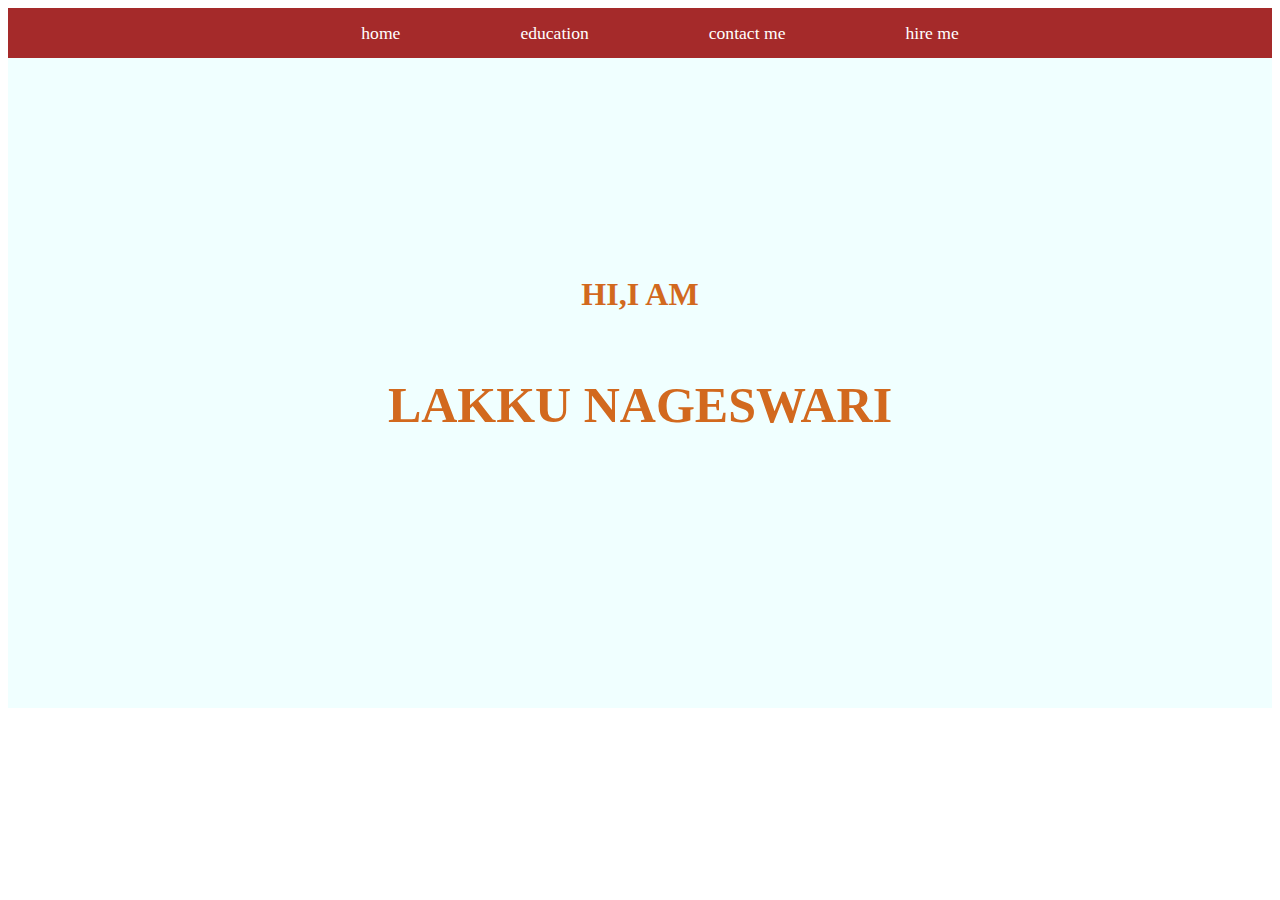
<file: index.html>
<!DOCTYPE html>
<html lang="en">
<head>
    <meta charset="UTF-8">
    <meta name="viewport" content="width=device-width, initial-scale=1.0">
    <title>portfolio</title>
    <link rel="stylesheet" href="style.css">
</head>
<body>
    <nav class="navbar">
        <ul>
            <li><a href="personal.html">home</a></li>
            <li><a href="education.html">education</a></li>
            <li><a href="contact.html">contact me</a></li>
            <li><a href="hire.html">hire me</a></li>
          </ul>
 </nav>
    <section id="home">
        <h1 class="heading1">HI,I AM</h1>
        <h2 class="heading"> LAKKU NAGESWARI</h2>
        <br><br>
    </section>
    
</body>
</html>
</file>
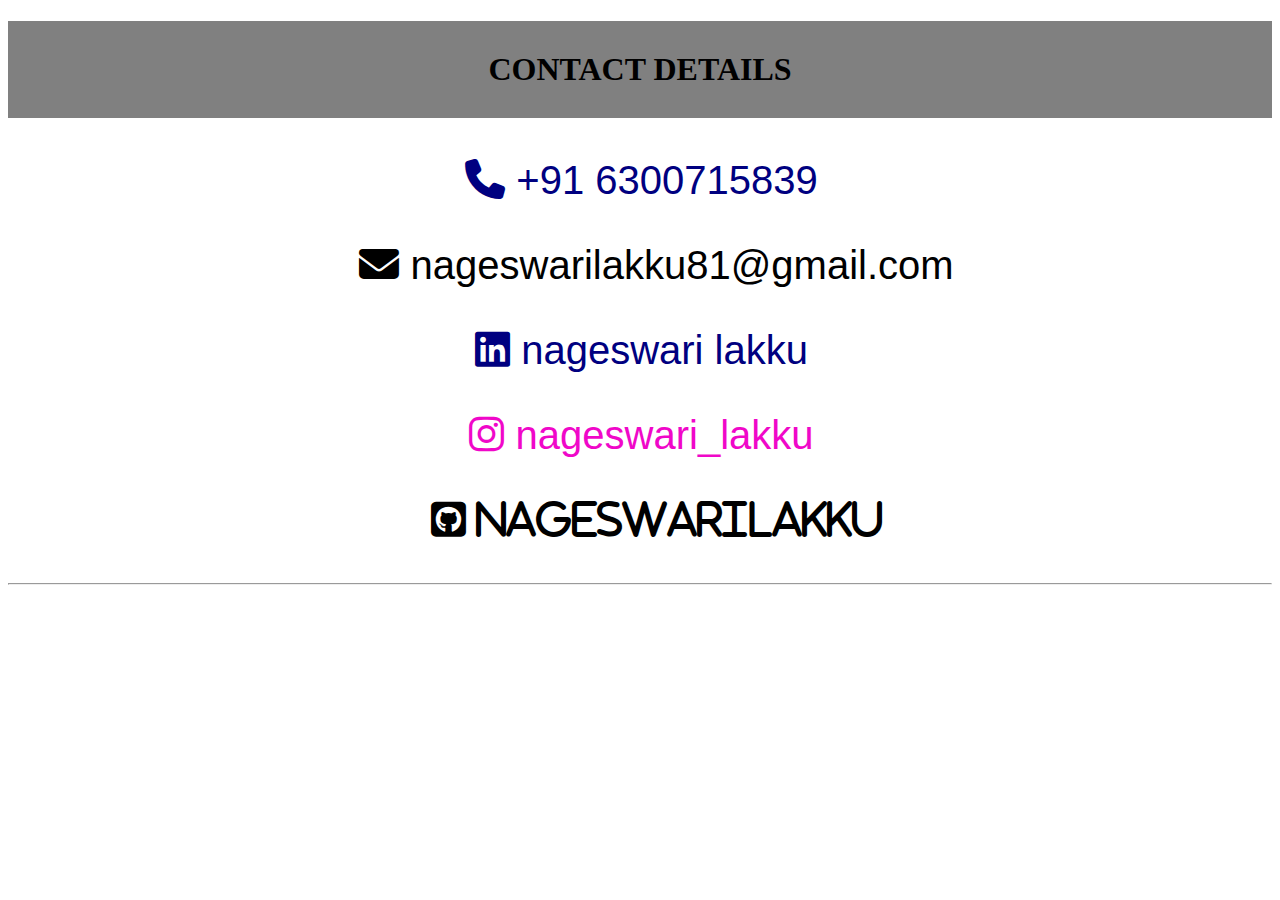
<file: contact.html>
<!DOCTYPE html>
<html lang="en">
<head>
    <meta charset="UTF-8">
    <meta name="viewport" content="width=device-width, initial-scale=1.0">
    <title>CONTACT DETAILS</title>
    <link rel="stylesheet" href="https://cdnjs.cloudflare.com/ajax/libs/font-awesome/6.5.1/css/all.min.css">
</head>
<style>
    p{
        font-size: 40px;
        color:navy;
        padding-left: 3px;
        font-family: 'Franklin Gothic Medium', 'Arial Narrow', Arial, sans-serif;
        text-align: center;
    }
    h1{
        text-align: center;
        background-color: grey;
        padding: 30px;
    }
   #email{
        color:black;
        margin-left: 30px;
        font-size: 40px;

    }
    #facebook{
        color: rgb(240,7,201);
    }
</style>
<body>
    <h1>CONTACT DETAILS</h1>
    <p ><i class="fa-solid fa-phone"></i>  +91 6300715839</p>
    <p id="email"><i class="fa-sharp fa-solid fa-envelope"></i> nageswarilakku81@gmail.com</p>
    <p><i class="fa-brands fa-linkedin"></i>   nageswari lakku</p>
    <p id="facebook"><i class="fa-brands fa-instagram"></i>  nageswari_lakku</p>
    <p id="email"><i class="fa-brands fa-square-github">  nageswarilakku</i></p><hr>
    
</body>
</html>
</file>
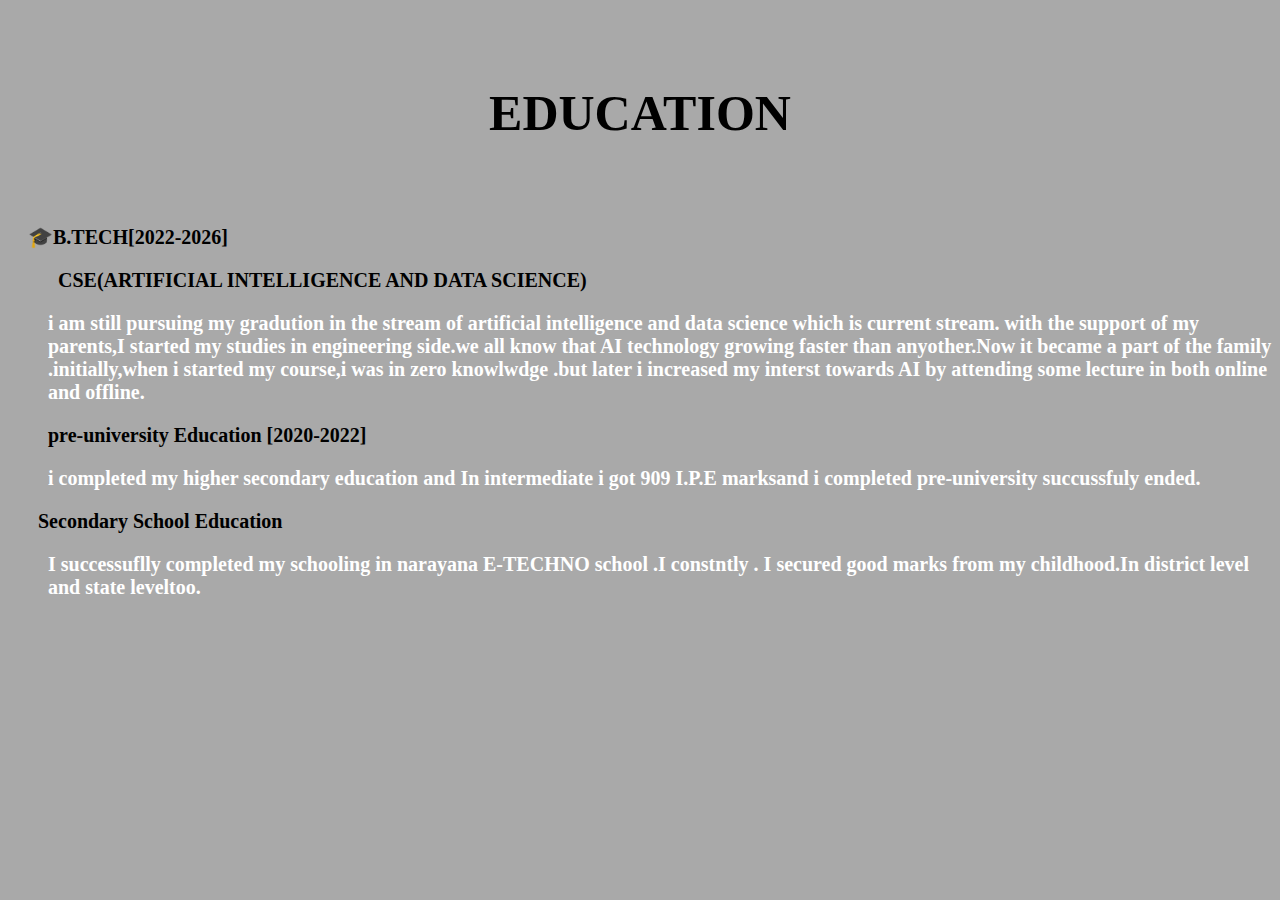
<file: education.html>
<!DOCTYPE html>
<html lang="en">
<head>
    <meta charset="UTF-8">
    <meta name="viewport" content="width=device-width, initial-scale=1.0">
    <title>Education</title>
</head>
<style>
    body{
        background-color:darkgrey;color:black;
        background-image: url("C:\Users\naga\download.jpg");
        background-repeat: no-repeat;
        background-position: none;
}
h1{
    color:black;
    font-weight: bold;
    font-size: 50px;
    padding-top: 50px;
    text-align: center;
}
    .info{
        font-size: 20px;
        padding-left:20px;
        padding-top: 50px;
        font-weight: bold;
        color:black;
        margin-top: auto;
        }
        .main{
            font-size: 20px;
            padding-left: 50px;
            color: black;
            }
        p{
            color:white;
            padding-left: 40px;
            font-weight: bold;
            font-size:20px ;
        }
        h3{
            padding-left: 30px;
            font-size: 20px;
            font-weight: bolder;
        }
    .info2{
        margin: auto;
        color:black;
    }


</style>
<body>
    <h1>EDUCATION</h1>
    <p class="info">🎓B.TECH[2022-2026]</p>
    <p class="main">CSE(ARTIFICIAL INTELLIGENCE AND DATA SCIENCE)</p>
    <P>i am still pursuing my gradution in the stream of artificial intelligence and data science which is current stream.
        with the support of my parents,I started my studies in engineering side.we all know that AI technology growing faster 
        than anyother.Now it became a part of the family .initially,when i started my course,i was in zero knowlwdge
        .but later i increased my interst towards AI by attending some lecture in both online and offline.
         </P>
         <p class="info2">
    pre-university Education [2020-2022]</p>
   <p>i completed my higher secondary education and In intermediate i got 909 I.P.E marksand i completed pre-university succussfuly ended.
   </p>
   <h3 > Secondary School Education</h3>
   <p>I successuflly completed my schooling in narayana E-TECHNO school .I constntly . I secured good marks from my childhood.In 
    district level and state leveltoo.
   </p>


    
    
</body>
</html>
</file>
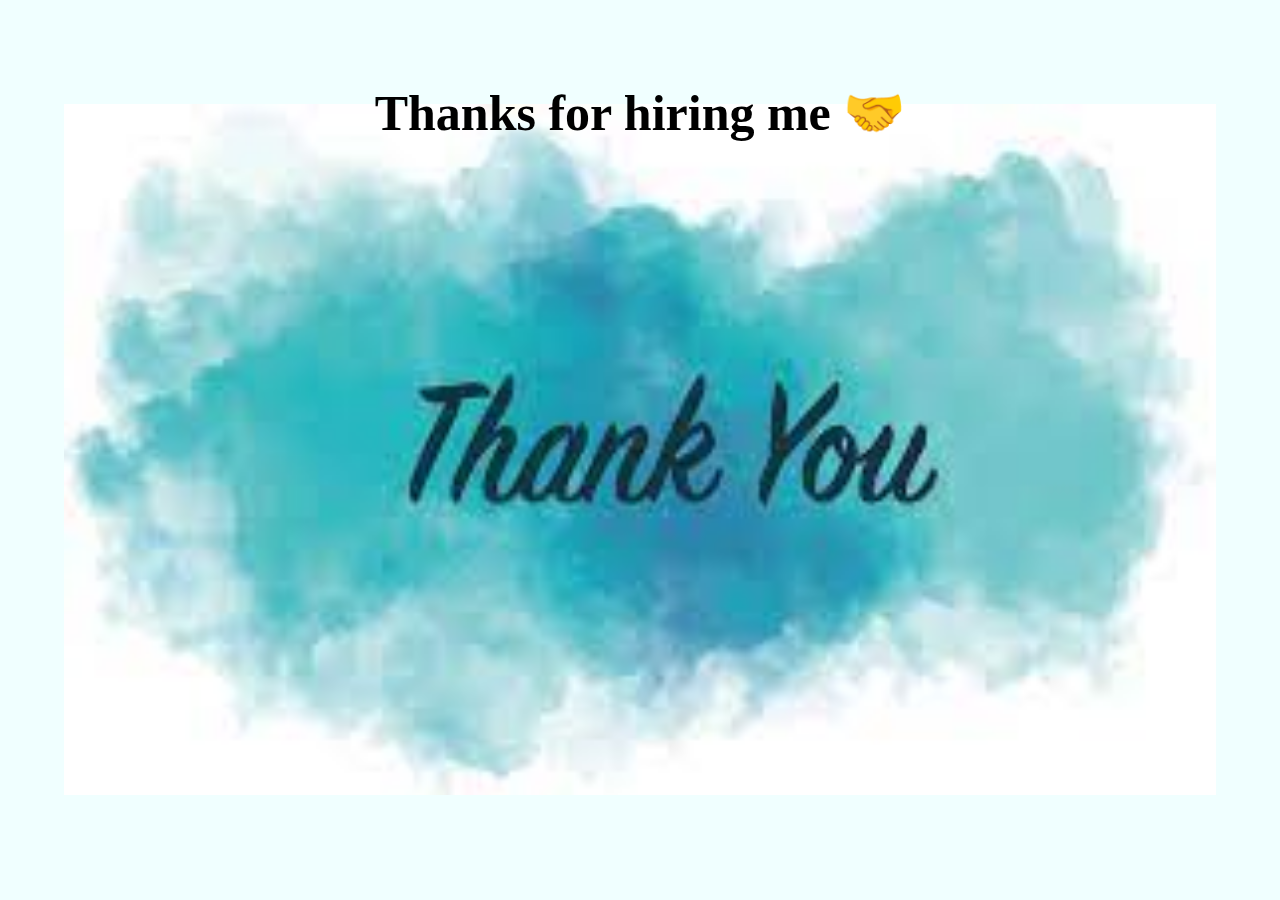
<file: hire.html>
<!DOCTYPE html>
<html lang="en">
<head>
    <meta charset="UTF-8">
    <meta name="viewport" content="width=device-width, initial-scale=1.0">
    <title>HIRE ME</title>
</head>
<style>
    h1 { 
        font-size: 50px; 
        padding-left: 80px;
        text-align: center;
        padding: 50px;
}
body{
    background-image: url("[data-uri]");
    background-attachment: fixed;
    background-repeat: no-repeat;
    background-color: azure;
    background-position: center;
    background-size: 90%,90%;

}
</style>
<body>
<h1>Thanks for hiring me 🤝</h1>
</body>
</html>
</file>
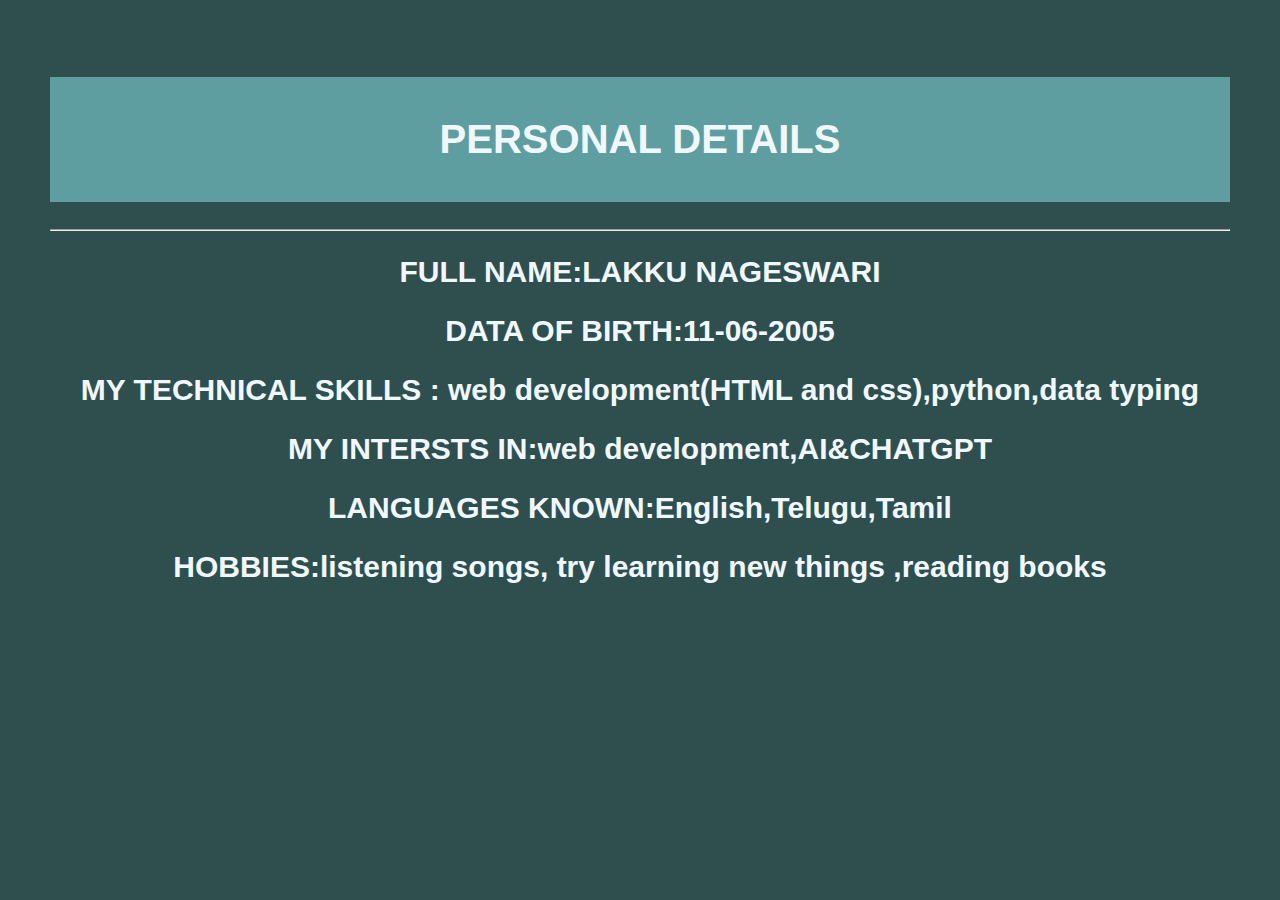
<file: personal.html>
<!DOCTYPE html>
<html lang="en">
<head>
    <meta charset="UTF-8">
    <meta name="viewport" content="width=device-width, initial-scale=1.0">
    <title>personal details</title>
    <link href="https://cdnjs.cloudflare.com/ajax/libs/font-awesome/6.5.1/css/all.min.css">
</head>
<style>
    body{
        background-color:darkslategrey;
        padding: 50px;
        text-align: center;
        font-size: 20px;
        font-family:Arial, Helvetica, sans-serif;
        margin: 0px;
        color:aliceblue;
 }
 h1{
    color:aliceblue;
    font-size: 40px;
    background-color:cadetblue;
    padding: 40px;

 }
 
</style>

<body>
    <h1>PERSONAL DETAILS</h1><HR>
        <h2> FULL NAME:LAKKU NAGESWARI</h2>
        <h2>DATA OF BIRTH:11-06-2005</h2>
        <h2>MY TECHNICAL SKILLS : web development(HTML and css),python,data typing</h2>
        <h2>MY INTERSTS IN:web development,AI&CHATGPT</h2>
        <h2>LANGUAGES KNOWN:English,Telugu,Tamil</h2>
        <h2>HOBBIES:listening songs, try learning new things ,reading books</h2>

    
</body>
</html>
</file>
<file: style.css>
*{
    margin: 0
    padding:0;
}
/*navbar*/
.navbar{
    display:flex ;
    justify-content: center;
    height: 50px;
    align-items: center;
    position: relative;
}
.navbar::before{
    content: "";
    position: absolute;
    background-color:brown;
    height:100%;
    width: 100%;
    z-index: -1;

}
.navbar ul{
    display:flex;
    list-style: none;

}
.navbar ul li{
    font-size: 1.1rem;
}
.navbar ul li a{
    padding: 5px 60px;
    text-decoration: none;
    color: white;
}
.navbar ul li a:hover{
    border-bottom: 2px solid black;
}
/*home section*/
#home{
    display: flex;
    flex-direction: column;
    height: 650px;
    justify-content: center;
    align-items: center;
    background-color:azure;
    color:chocolate;

}
#home::before{
    content: "";
    position: absolute;
    top: 0;
    left: 0;
    height: 700px;
    width: 100%;
    z-index: -1;
    opacity: .8;

}
.heading{
    color:chocolate;
    font-size: 50px;
    font-family: Georgia, 'Times New Roman', Times, serif;
    text-align: center;
    transform: scaleX(1,1.3);
}
</file>
